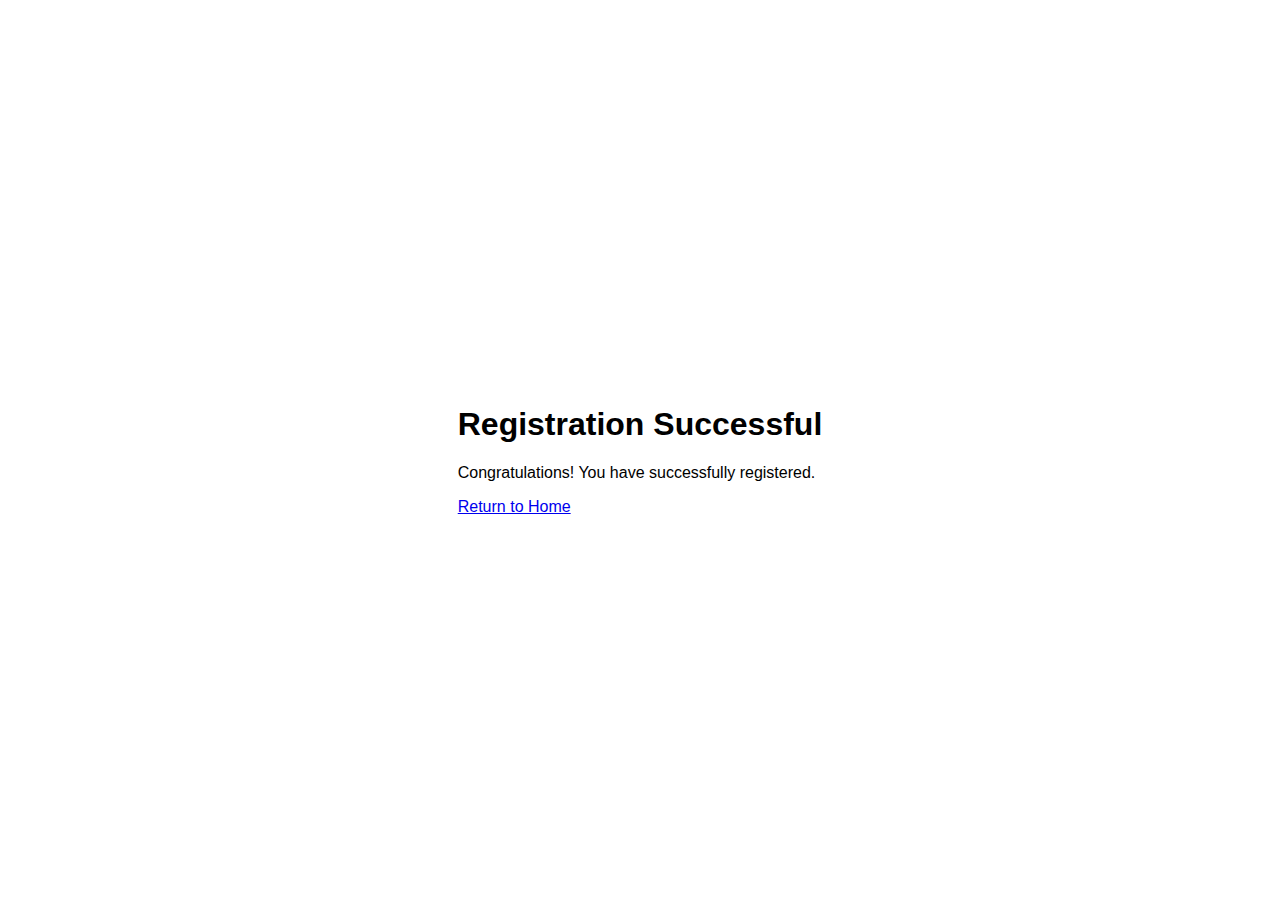
<file: SUCCESS.HTML>
<!DOCTYPE html>
<html lang="en">
<head>
    <meta charset="UTF-8">
    <title>Success</title>
    <link rel="stylesheet" href="./style.css"> <!-- Include your stylesheet here -->
</head>
<body>
    <div class="success-message">
        <h1>Registration Successful</h1>
        <p>Congratulations! You have successfully registered.</p>
        <a href="index.html">Return to Home</a> <!-- Add a link to your homepage or another appropriate page -->
    </div>
</body>
</html>
</file>
<file: style.css>
body{
	margin: 0;
	padding: 0;
	display: flex;
	justify-content: center;
	align-items: center;
	min-height: 100vh;
	font-family: 'Jost', sans-serif;
	background: url("https://www.pcclean.io/wp-content/uploads/2021/11/2874900362052955080.jpg") no-repeat center/ cover;

}
.main{
	width: 350px;
	height: 500px;
	background: red;
	overflow: hidden;
	border-radius: 10px;
	box-shadow: 5px 20px 50px #000;
	background: linear-gradient(to bottom, #ffffff, #ffffff, #ffffff);
}
#chk{
	display: none;
}
.signup{
	position: relative;
	width:100%;
	height: 100%;
}
label{
	color: #000000;
	font-size: 2.3em;
	justify-content: center;
	display: flex;
	margin: 60px;
	font-weight: bold;
	cursor: pointer;
	transition: .5s ease-in-out;
}
input{
	width: 60%;
	height: 20px;
	background: #e0dede;
	justify-content: center;
	display: flex;
	margin: 20px auto;
	padding: 10px;
	border: none;
	outline: none;
	border-radius: 5px;
}
button{
	width: 60%;
	height: 40px;
	margin: 10px auto;
	justify-content: center;
	display: block;
	color: #fff;
	background: #573b8a;
	font-size: 1em;
	font-weight: bold;
	margin-top: 20px;
	outline: none;
	border: none;
	border-radius: 5px;
	transition: .2s ease-in;
	cursor: pointer;
}
button:hover{
	background: #6d44b8;
}
.login{
	height: 460px;
	background: #eee;
	border-radius: 60% / 10%;
	transform: translateY(-180px);
	transition: .8s ease-in-out;
}
.login label{
	color: #000000;
	transform: scale(.6);
}

#chk:checked ~ .login{
	transform: translateY(-500px);
}
#chk:checked ~ .login label{
	transform: scale(1);	
}
#chk:checked ~ .signup label{
	transform: scale(.6);
	color: #573b8a;
}
</file>
